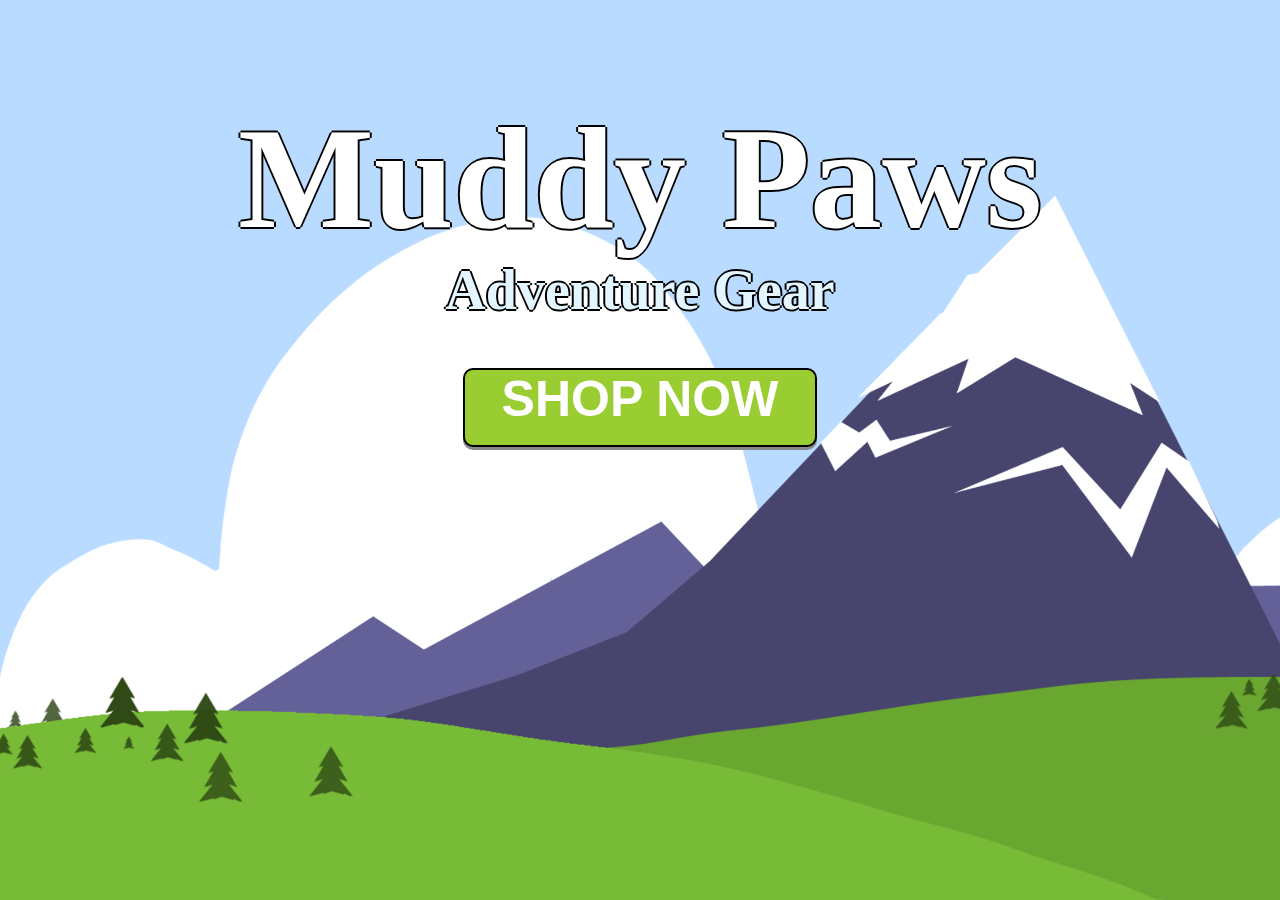
<file: index.html>
<!doctype html>

<html lang="en">
  <head>
    <meta charset="utf-8">
    <meta name="viewport" content="width=device-width, initial-scale=1.0">
    <title>Muddy Paws Adventure Gear</title>

    <link rel="stylesheet" href="styles.css">
    </script>

  </head>

  <body>
    <!-- logo -->
    <a href="index.html" class="logo" id="main-logo">
      <h1>Muddy Paws</h1>
      <h2>Adventure Gear</h2>
    </a>

    <!-- shop button display -->
    <a href="products.html" class="button green">SHOP NOW</a>

    <script src="home.js"></script>


  </body>
</html>
</file>
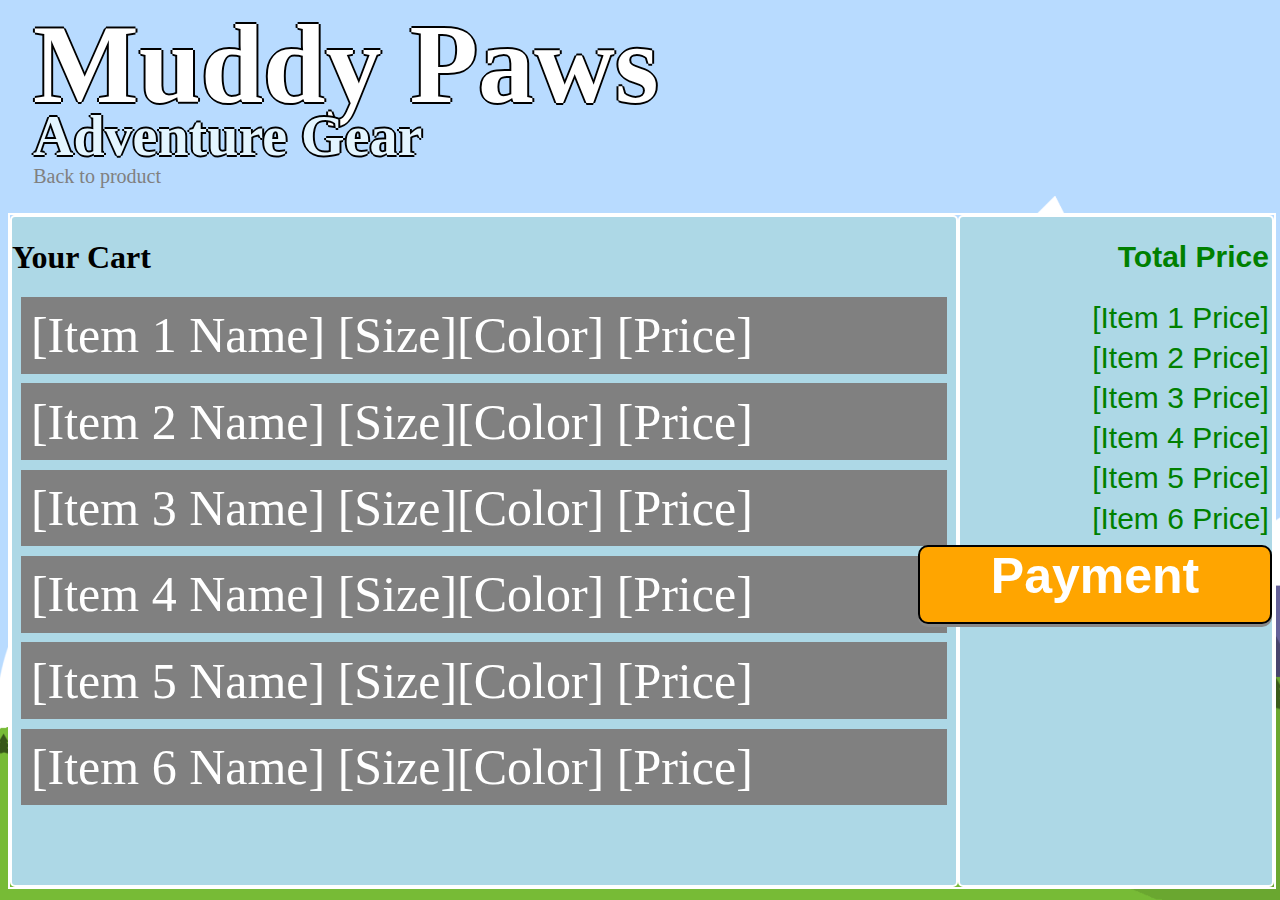
<file: checkout.html>
<!doctype html>

<html lang="en">
  <head>
    <meta charset="utf-8">

    <title>Muddy Paws Adventure Gear</title>
    <meta name="author" content="Rigved Deshpande">

    <link rel="stylesheet" href="styles.css">
    </script>

  </head>

  <body>
    <!-- logo -->
    <a href="index.html" class="logo" id="small-logo">
      <h1>Muddy Paws</h1>
      <h2>Adventure Gear</h2>
    </a>

    <a href="purchase.html" class="escape">Back to product</a>

    <div class="checkout">
      <div class="column" id="selected-items">
        <h1>Your Cart</h1>
        <div class="cart-item">[Item 1 Name] [Size][Color] [Price]</div>
        <div class="cart-item">[Item 2 Name] [Size][Color] [Price]</div>
        <div class="cart-item">[Item 3 Name] [Size][Color] [Price]</div>
        <div class="cart-item">[Item 4 Name] [Size][Color] [Price]</div>
        <div class="cart-item">[Item 5 Name] [Size][Color] [Price]</div>
        <div class="cart-item">[Item 6 Name] [Size][Color] [Price]</div> 
      </div>
      <div class="column">
        <h1 class="item-price" id="total-price">Total Price</h1>
        <div class="item-price">[Item 1 Price]</div>
        <div class="item-price">[Item 2 Price]</div>
        <div class="item-price">[Item 3 Price]</div>
        <div class="item-price">[Item 4 Price]</div>
        <div class="item-price">[Item 5 Price]</div>
        <div class="item-price">[Item 6 Price]</div>

        <a href="checkout.html" class="button orange right">Payment</a>

        </div>
      </div>
    </div>
    <script src="checkout.js"></script>
  </body>
</html>
</file>
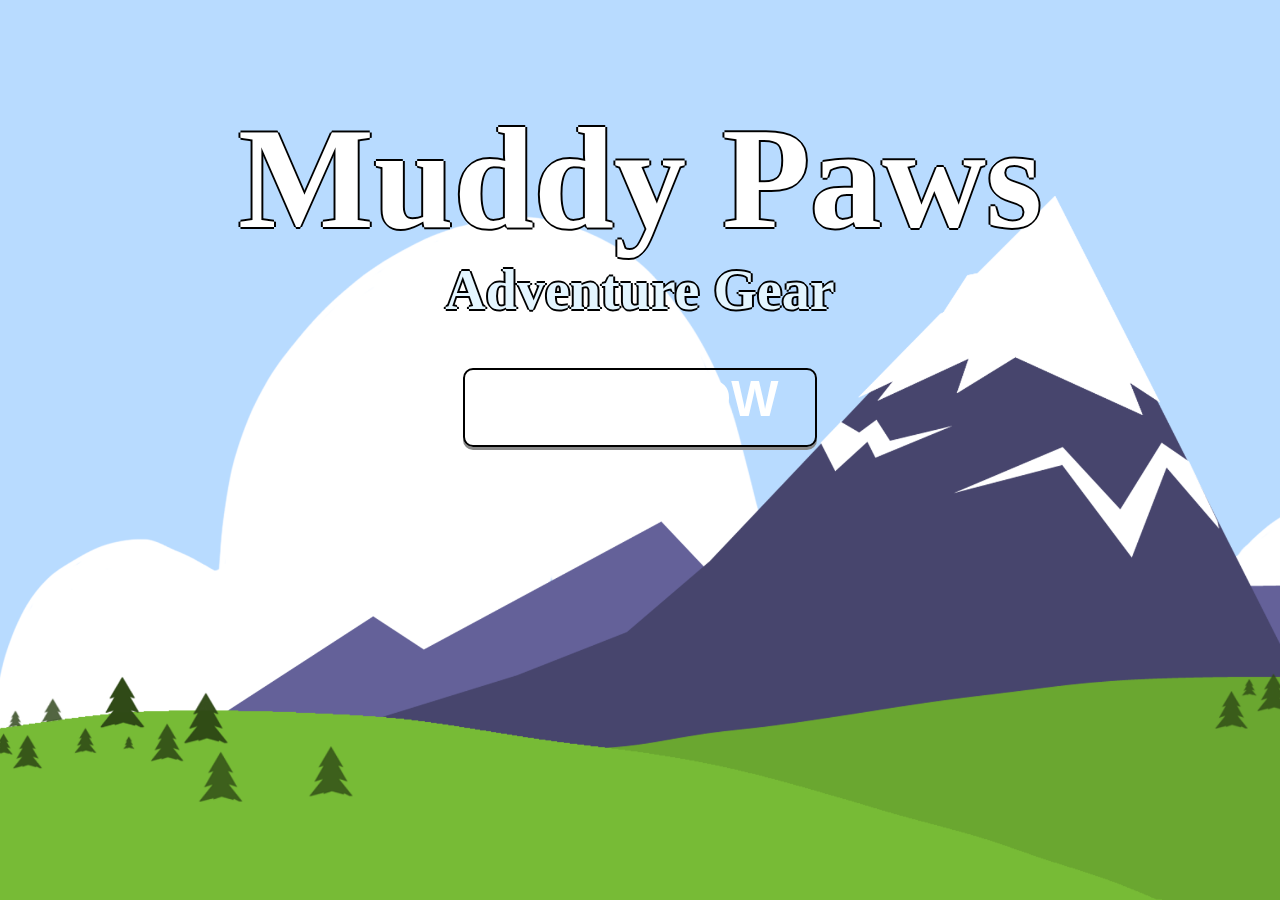
<file: home.html>
<!doctype html>

<html lang="en">
  <head>
    <meta charset="utf-8">
    <meta name="viewport" content="width=device-width, initial-scale=1.0">
    <title>Muddy Paws Adventure Gear</title>

    <link rel="stylesheet" href="styles.css">

  </head>

  <body>
    <a href="home.html" class="logo" id="main-logo">
      <h1>Muddy Paws</h1>
      <h2>Adventure Gear</h2>
    </a>


    <a href="products.html" class="button">SHOP NOW</a>

  </body>
</html>
</file>
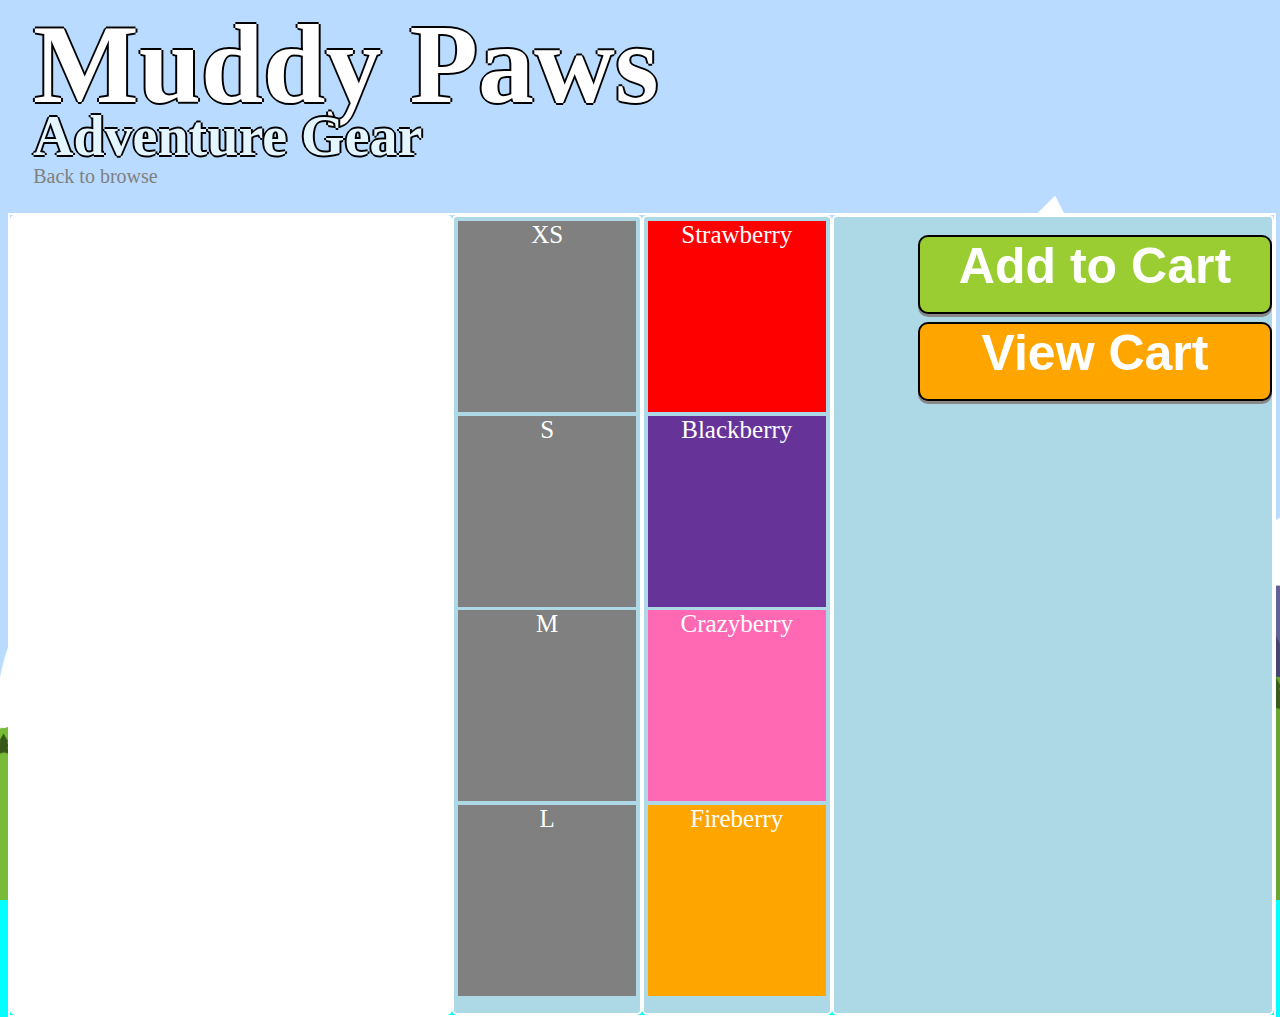
<file: purchase.html>
<!doctype html>

<html lang="en">
  <head>
    <meta charset="utf-8">

    <title>Muddy Paws Adventure Gear</title>
    <meta name="author" content="Rigved Deshpande">

    <link rel="stylesheet" href="styles.css">

  </head>

  <body>
    <!-- logo -->
    <a href="index.html" class="logo" id="small-logo">
      <h1>Muddy Paws</h1>
      <h2>Adventure Gear</h2>
    </a>

    <a href="products.html" class="escape">Back to browse</a>

    <div class="purchase-options">
      <!-- product image-->
      <div class="column product-view">
        <!--h1>Dog Harness</h1-->
        <!--img class="product-image" src="Images/dog_harness.jpg" alt="dog harness"/-->
      </div>

      <!-- sizes-->
      <div class="column size-boxes">
        <div data-size="Tiny" class="box">XS</div>
        <div data-size="Small" class="box">S</div>
        <div data-size="Medium" class="box">M</div>
        <div data-size="Large" class="box">L</div>
      </div>

      <!-- colors-->
      <div class="column color-boxes">
        <div data-color="Strawberry" class="box" style="background-color:red;">Strawberry</div>
        <div data-color="Blackberry" class="box" style="background-color:rebeccapurple;">Blackberry</div>
        <div data-color="Crazyberry" class="box" style="background-color:hotpink;">Crazyberry</div>
        <div data-color="Fireberry" class="box" style="background-color:orange;">Fireberry</div>
      </div>

      <div class="column">
        <div class="pricing">
          <!--h1>$34.99</h1-->
        </div>

        <div class="button green right" id="add-to-cart">Add to Cart</div>
        <a href="checkout.html" class="button orange right" id="view-cart">View Cart</a>

      </div>
      
    </div>
    <script src="purchase.js"></script>
  </body>
</html>
</file>
<file: styles.css>
html {
    background-image: url("background.png");
    background-size: cover;
    background-color: aqua;
    background-repeat: no-repeat;
    background-position: bottom;
    height: 100%;
}

.logo {
    display: block;
    color: white;
    text-shadow: -2px 0 black, 0 2px black, 2px 0 black, 0 -2px black;
    font-size: 72px;
}

.logo h2 {
    margin-top: -100px;
    font-size: 56px;
    color: #E3F5FF;
}

#main-logo {
    text-align: center;
    margin: auto;
}

#small-logo {
    margin: -75px 25px;
    font-size: 56px;
}

a {
    text-decoration: none;
}

a.button, #add-to-cart {
    display: block;
    width: 350px;
    height: 75px;
    margin: auto;
    margin-top: 2%;

    text-decoration: none;
    color: white;
    font-weight: bold;
    text-align: center;
    font-size: 50px;
    font-family: 'Gill Sans', 'Gill Sans MT', Calibri, 'Trebuchet MS', sans-serif;

    border-radius: 10px;
    border: 2px solid black;
    box-shadow: 0px 3px #888888;
}

a.button:hover, #add-to-cart:hover {
    box-shadow: 0px 10px #888888;
}

.escape {
    display: block;
    font-size: 20px;
    padding: 2%;
    color: grey;
}

.grey {
    background-color: gray;
}

.products {
    border: 2px white solid;
    width: 100%;
    display: grid;
    grid-template-columns: 33% 33% 33%;
    grid-template-rows: 800px;
}

.purchase-options {
    border: 2px white solid;
    width: 100%;
    display: grid;
    grid-template-columns: 35% 15% 15% 35%;
    grid-template-rows: 800px;
  }

.column {
    background-color: lightblue;
    color: black;
    border-radius: 5px;
    border: 2px white solid;
}

.product-box {
    height: 46%;
    background-color: white;
    margin: 2%;
    text-align:center;
    font-size: 20px;
}

.box {
    height: 24%;
    background-color: grey;
    margin: 2%;
    text-align:center;
    font-size: 25px;
    color: white;
}

.selected-size {
    background-color: #333;
    font-size: 45px;
}



.product-image {
    height: 75%;
}

.pricing {
    text-align: right;
    margin: 2%;
    color: white;
  }

.green {
    background-color: yellowgreen;
}

.orange {
    background-color: orange;
}

.checkout {
    border: 2px white solid;
    width: 100%;
    display: grid;
    grid-template-columns: 75% 25%;
    grid-template-rows: 672px;
}

.cart-item {
    background-color: grey;
    margin: 1%;
    padding: 1%;
    font-size: 50px;
    color: white;
}

.item-price {
    text-align: right;
    font-size: 30px;
    padding: 1%;
    color: green;
    font-family: Verdana, Geneva, Tahoma, sans-serif;
}

.right {
    float: right;
}
  
.product-view {
    background-color: white;
    text-align: center;
}

.product-view .product-image {
    height: 90%;
}

.box.selected-color {
    font-size: 45px;
    border: 5px solid black;
}
</file>
